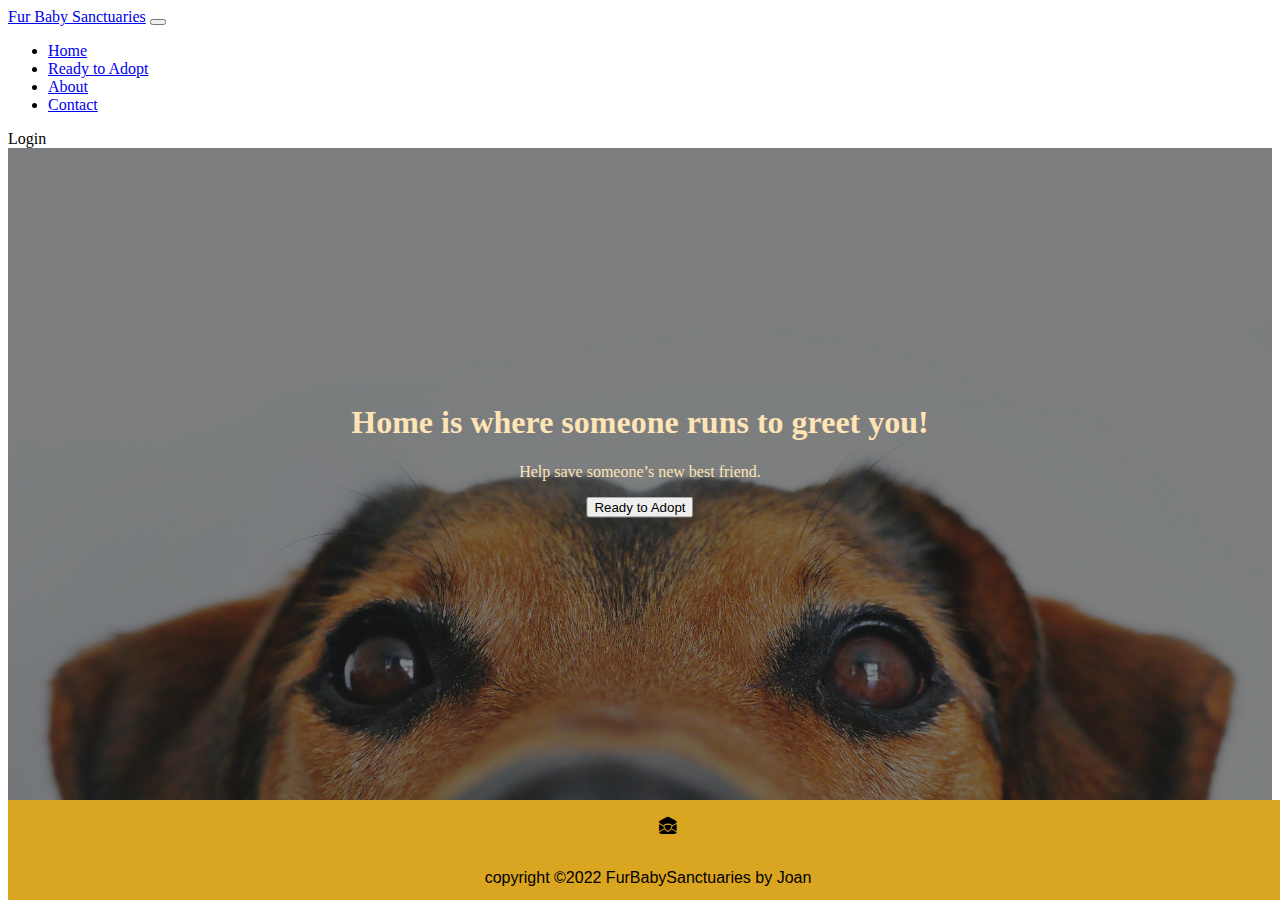
<file: index.html>
<!DOCTYPE html>
<html lang="en">
<head>
    <meta charset="UTF-8">
    <meta http-equiv="X-UA-Compatible" content="IE=edge">
    <meta name="viewport" content="width=device-width, initial-scale=1.0">
    <title>Home Page </title>

    <link rel="stylesheet" href="./homepage.css">

    <link rel="stylesheet" href="https://cdn.jsdelivr.net/npm/bootstrap-icons@1.9.0/font/bootstrap-icons.css">
   
    <!-- CSS only -->
    <link href="https://cdn.jsdelivr.net/npm/bootstrap@5.2.0-beta1/dist/css/bootstrap.min.css" rel="stylesheet"
        integrity="sha384-0evHe/X+R7YkIZDRvuzKMRqM+OrBnVFBL6DOitfPri4tjfHxaWutUpFmBp4vmVor" crossorigin="anonymous">
</head>
<body>
    <nav class="navbar navbar-expand-lg bg-warning">

        <div class="container-fluid">
          <a class="navbar-brand" href="#">Fur Baby Sanctuaries</a>

          <button class="navbar-toggler" type="button" data-bs-toggle="collapse" data-bs-target="#navbarTogglerDemo02" aria-controls="navbarTogglerDemo02" aria-expanded="false" aria-label="Toggle navigation">
            <span class="navbar-toggler-icon"></span>
          </button>

          <div class="collapse navbar-collapse" id="navbarTogglerDemo02">

            <ul class="navbar-nav me-auto mb-2 mb-lg-0">

              <li class="nav-item">
                <a class="nav-link active" aria-current="page" href="./homepage.html">Home</a>
              </li>

              <li class="nav-item">
                <a class="nav-link" href="./readytoadopt.html">Ready to Adopt</a>
              </li>

              <li class="nav-item">
                <a class="nav-link" href="./aboutUs.html">About</a>
              </li>

              <li class="nav-item">
                <a class="nav-link" href="./form.html">Contact</a>
              </li>

              
            </ul>

            <form class="d-flex">
              <a class="flex" href="./SignIn.html">Login</a>
              <!--  <button class="btn btn-warning" type="submit" href="./SignIn.html" >Sign In</button>  -->
              
            </form>
          </div>
        </div>

      </nav>


    <div class="banner-image">
        <div class="banner-text">
          <h1>Home is where someone runs to greet you!</h1>
          <p>Help save someone’s new best friend.</p>

          <div class="banner-btn">
            <button type="button" class="btn btn-warning"
            >Ready to Adopt</button>
          </div>

        </div>
      </div>
    
<footer class="footer">
    <div class="footer-content">
      

        <ul class="socials">
            <li><a href="#"><i class="bi bi-envelope-open-heart-fill"></i></a></li>
        </ul>
    </div>

    <div class="footer-bottom">
      <p> copyright &copy;2022 FurBabySanctuaries by <span>Joan</span></p>
  </div>

    <!-- <div class="footer-bottom">
        <p> copyright &copy;2022 FurBabySanctuaries by <span>Joan</span></p>
    </div> -->
    
</footer>


    <!-- JavaScript Bundle with Popper -->
    <script src="https://cdn.jsdelivr.net/npm/bootstrap@5.2.0-beta1/dist/js/bootstrap.bundle.min.js"
        integrity="sha384-pprn3073KE6tl6bjs2QrFaJGz5/SUsLqktiwsUTF55Jfv3qYSDhgCecCxMW52nD2"
        crossorigin="anonymous"></script>
</body>
</html>
</file>
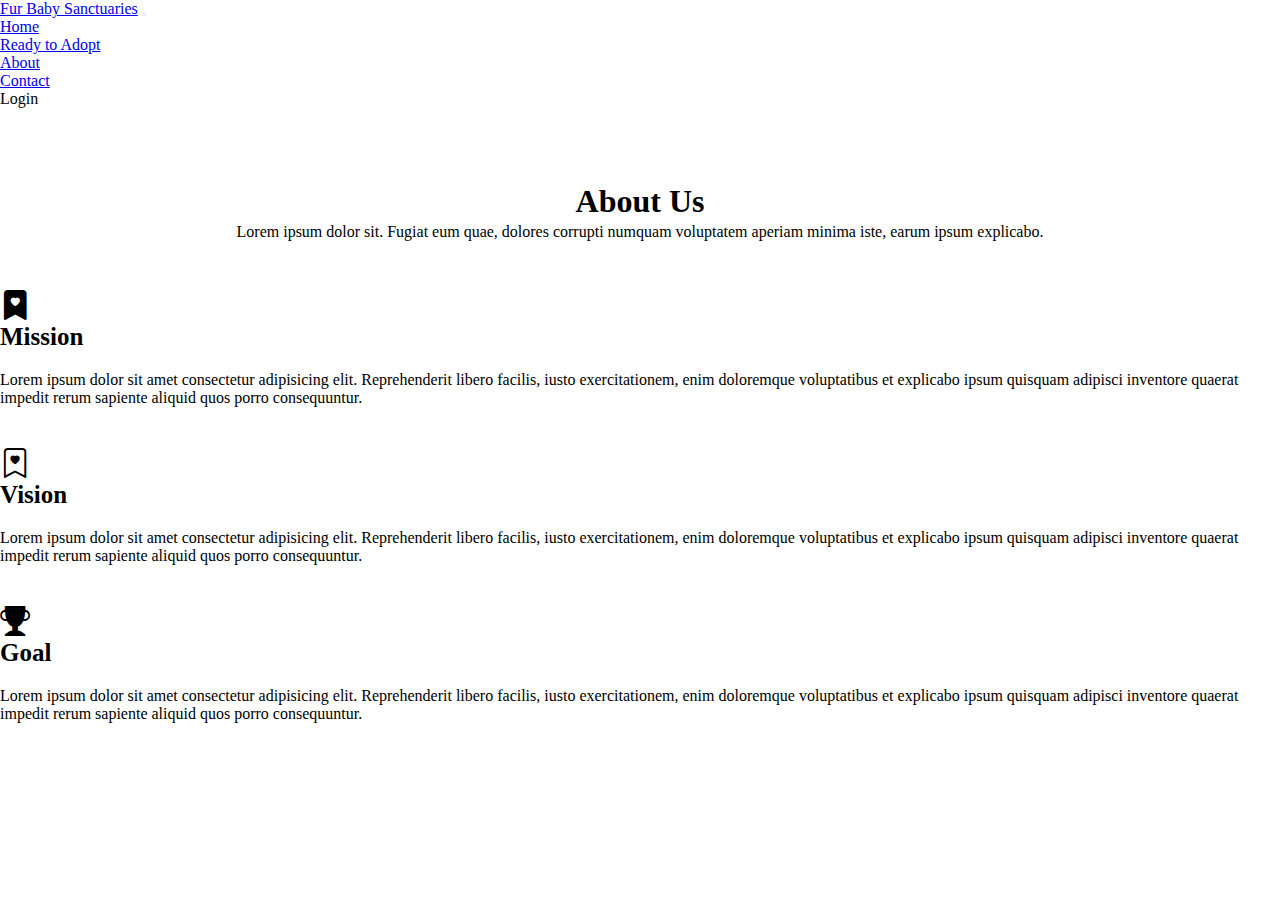
<file: aboutUs.html>
<!DOCTYPE html>
<html lang="en">
<head>
    <meta charset="UTF-8">
    <meta http-equiv="X-UA-Compatible" content="IE=edge">
    <meta name="viewport" content="width=device-width, initial-scale=1.0">
    <title>About Us Page</title>
    
    <link rel="stylesheet" href="./aboutUs.css">


    <link rel="stylesheet" href="https://cdn.jsdelivr.net/npm/bootstrap-icons@1.9.0/font/bootstrap-icons.css">
   
    <!-- CSS only -->
    <link href="https://cdn.jsdelivr.net/npm/bootstrap@5.2.0-beta1/dist/css/bootstrap.min.css" rel="stylesheet"
        integrity="sha384-0evHe/X+R7YkIZDRvuzKMRqM+OrBnVFBL6DOitfPri4tjfHxaWutUpFmBp4vmVor" crossorigin="anonymous">
</head>
<body>

  <nav class="navbar navbar-expand-lg bg-warning">

    <div class="container-fluid">
      <a class="navbar-brand" href="#">Fur Baby Sanctuaries</a>

      <button class="navbar-toggler" type="button" data-bs-toggle="collapse" data-bs-target="#navbarTogglerDemo02" aria-controls="navbarTogglerDemo02" aria-expanded="false" aria-label="Toggle navigation">
        <span class="navbar-toggler-icon"></span>
      </button>

      <div class="collapse navbar-collapse" id="navbarTogglerDemo02">

        <ul class="navbar-nav me-auto mb-2 mb-lg-0">

          <li class="nav-item">
            <a class="nav-link active" aria-current="page" href="./homepage.html">Home</a>
          </li>

          <li class="nav-item">
            <a class="nav-link" href="./readytoadopt.html">Ready to Adopt</a>
          </li>

          <li class="nav-item">
            <a class="nav-link" href="./aboutUs.html">About</a>
          </li>

          <li class="nav-item">
            <a class="nav-link" href="./form.html">Contact</a>
          </li>

          
        </ul>

        <form class="d-flex">
          <a class="flex" href="./SignIn.html">Login</a>
          <!--  <button class="btn btn-warning" type="submit" href="./SignIn.html" >Sign In</button>  -->
          
        </form>
      </div>
    </div>

  </nav>



    <section id="about">
        <div class="about-1">
            <h1>About Us</h1>
            <p>Lorem ipsum dolor sit. Fugiat eum quae, dolores corrupti numquam voluptatem aperiam minima iste, earum ipsum explicabo.</p>
        </div>

        <div id="about-2">
            <div class="content-box-lg">
                <div class="container">
                    <div class="row">
                        <div class="col-md-4">
                            <div class="about-item text-center">
                                <i class="bi bi-bookmark-heart-fill"></i>
                                <h3>Mission</h3>
                                <p>Lorem ipsum dolor sit amet consectetur adipisicing elit. Reprehenderit libero facilis, iusto exercitationem, enim doloremque voluptatibus et explicabo ipsum quisquam adipisci inventore quaerat impedit rerum sapiente aliquid quos porro consequuntur.</p>
                            </div>
                        </div>
                        <div class="col-md-4">
                            <div class="about-item text-center">
                                <i class="bi bi-bookmark-heart"></i>
                                <h3>Vision</h3>
                                <p>Lorem ipsum dolor sit amet consectetur adipisicing elit. Reprehenderit libero facilis, iusto exercitationem, enim doloremque voluptatibus et explicabo ipsum quisquam adipisci inventore quaerat impedit rerum sapiente aliquid quos porro consequuntur.</p>
                            </div>
                        </div>
                        <div class="col-md-4">
                            <div class="about-item text-center">
                                <i class="bi bi-trophy-fill"></i>
                                <h3>Goal</h3>
                                <p>Lorem ipsum dolor sit amet consectetur adipisicing elit. Reprehenderit libero facilis, iusto exercitationem, enim doloremque voluptatibus et explicabo ipsum quisquam adipisci inventore quaerat impedit rerum sapiente aliquid quos porro consequuntur.</p>
                            </div>
                        </div>

                    </div>
                </div>
            </div>
        </div>
    </section>

  



     <!-- JavaScript Bundle with Popper -->
     <script src="https://cdn.jsdelivr.net/npm/bootstrap@5.2.0-beta1/dist/js/bootstrap.bundle.min.js"
     integrity="sha384-pprn3073KE6tl6bjs2QrFaJGz5/SUsLqktiwsUTF55Jfv3qYSDhgCecCxMW52nD2"
     crossorigin="anonymous"></script>
</body>
</html>
</file>
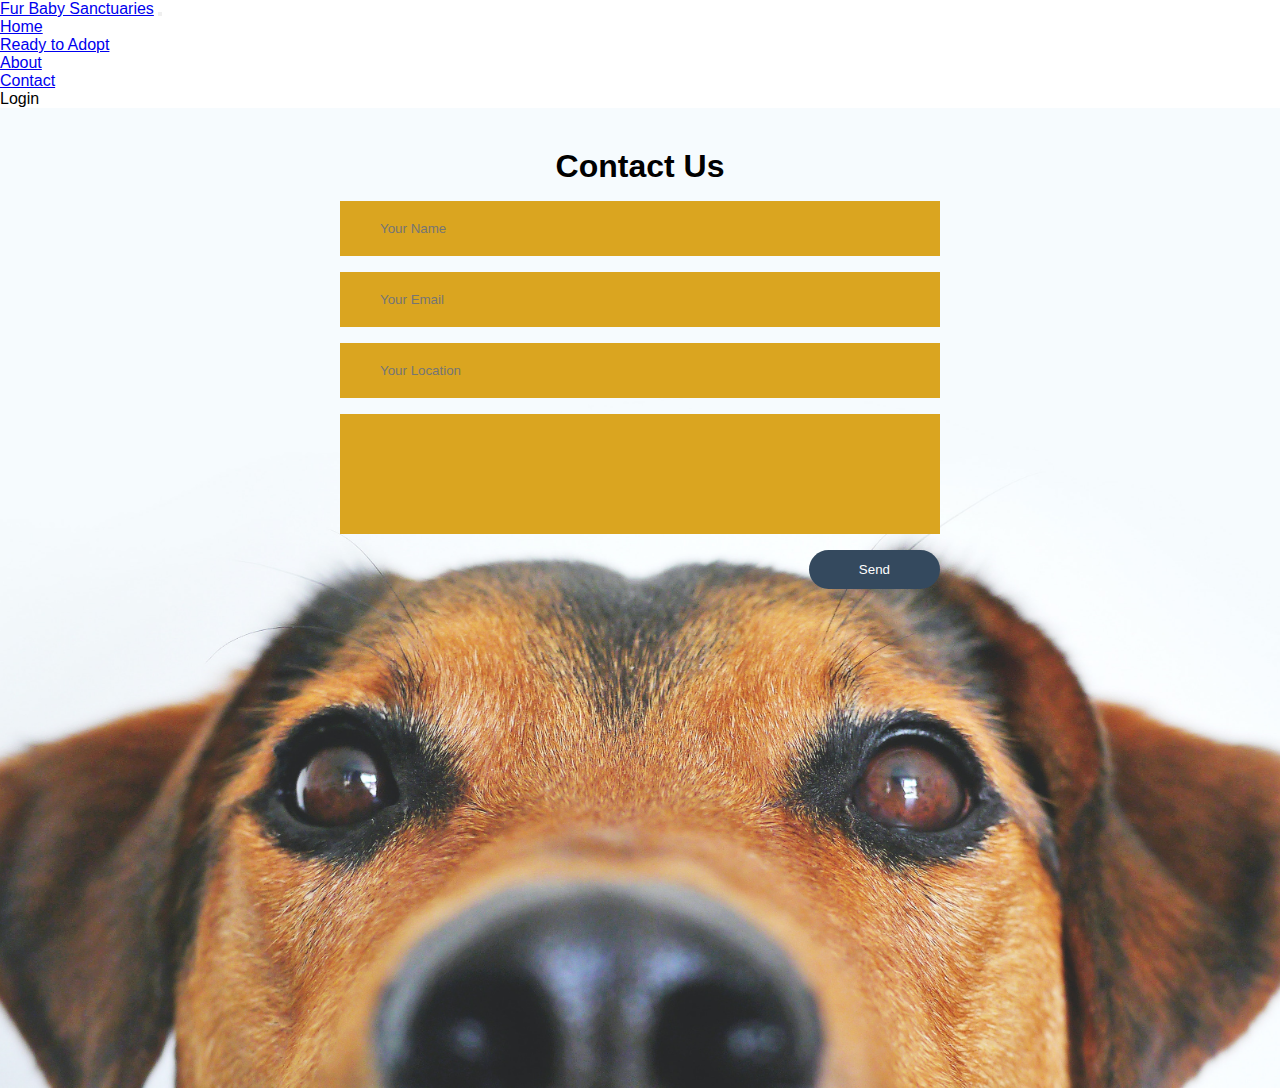
<file: form.html>
<!DOCTYPE html>
<html lang="en">
<head>
    <meta charset="UTF-8">
    <meta http-equiv="X-UA-Compatible" content="IE=edge">
    <meta name="viewport" content="width=device-width, initial-scale=1.0">
    <title>Contac Page</title>

    <link rel="stylesheet" href="./form.css">
   
    <!-- CSS only -->
    <link href="https://cdn.jsdelivr.net/npm/bootstrap@5.2.0-beta1/dist/css/bootstrap.min.css" rel="stylesheet"
        integrity="sha384-0evHe/X+R7YkIZDRvuzKMRqM+OrBnVFBL6DOitfPri4tjfHxaWutUpFmBp4vmVor" crossorigin="anonymous">
</head>
<body>

  <nav class="navbar navbar-expand-lg bg-warning">

    <div class="container-fluid">
      <a class="navbar-brand" href="#">Fur Baby Sanctuaries</a>

      <button class="navbar-toggler" type="button" data-bs-toggle="collapse" data-bs-target="#navbarTogglerDemo02" aria-controls="navbarTogglerDemo02" aria-expanded="false" aria-label="Toggle navigation">
        <span class="navbar-toggler-icon"></span>
      </button>

      <div class="collapse navbar-collapse" id="navbarTogglerDemo02">

        <ul class="navbar-nav me-auto mb-2 mb-lg-0">

          <li class="nav-item">
            <a class="nav-link active" aria-current="page" href="./homepage.html">Home</a>
          </li>

          <li class="nav-item">
            <a class="nav-link" href="./readytoadopt.html">Ready to Adopt</a>
          </li>

          <li class="nav-item">
            <a class="nav-link" href="./aboutUs.html">About</a>
          </li>

          <li class="nav-item">
            <a class="nav-link" href="./form.html">Contact</a>
          </li>

          
        </ul>

        <form class="d-flex">
          <a class="flex" href="./SignIn.html">Login</a>
          <!--  <button class="btn btn-warning" type="submit" href="./SignIn.html" >Sign In</button>  -->
          
        </form>
      </div>
    </div>

  </nav>


    <div class="contact-section">

        <h1>Contact Us</h1>

        <form class="contact-form" action="index.html" method="post">
            <input type="text" class="contact-form-text" placeholder="Your Name">

            <input type="email" class="contact-form-text" placeholder="Your Email">

            <input type="text" class="contact-form-text" placeholder="Your Location">

            <textarea class="contact-form-text" placeholder="Your Message">
            </textarea>

            <input type="Submit" class="contact-form-btn" value="Send">

        </form>



    </div>





            
          



    <script src="https://cdn.jsdelivr.net/npm/bootstrap@5.2.0-beta1/dist/js/bootstrap.bundle.min.js"
    integrity="sha384-pprn3073KE6tl6bjs2QrFaJGz5/SUsLqktiwsUTF55Jfv3qYSDhgCecCxMW52nD2"
    crossorigin="anonymous"></script>
</body>
</html>
</file>
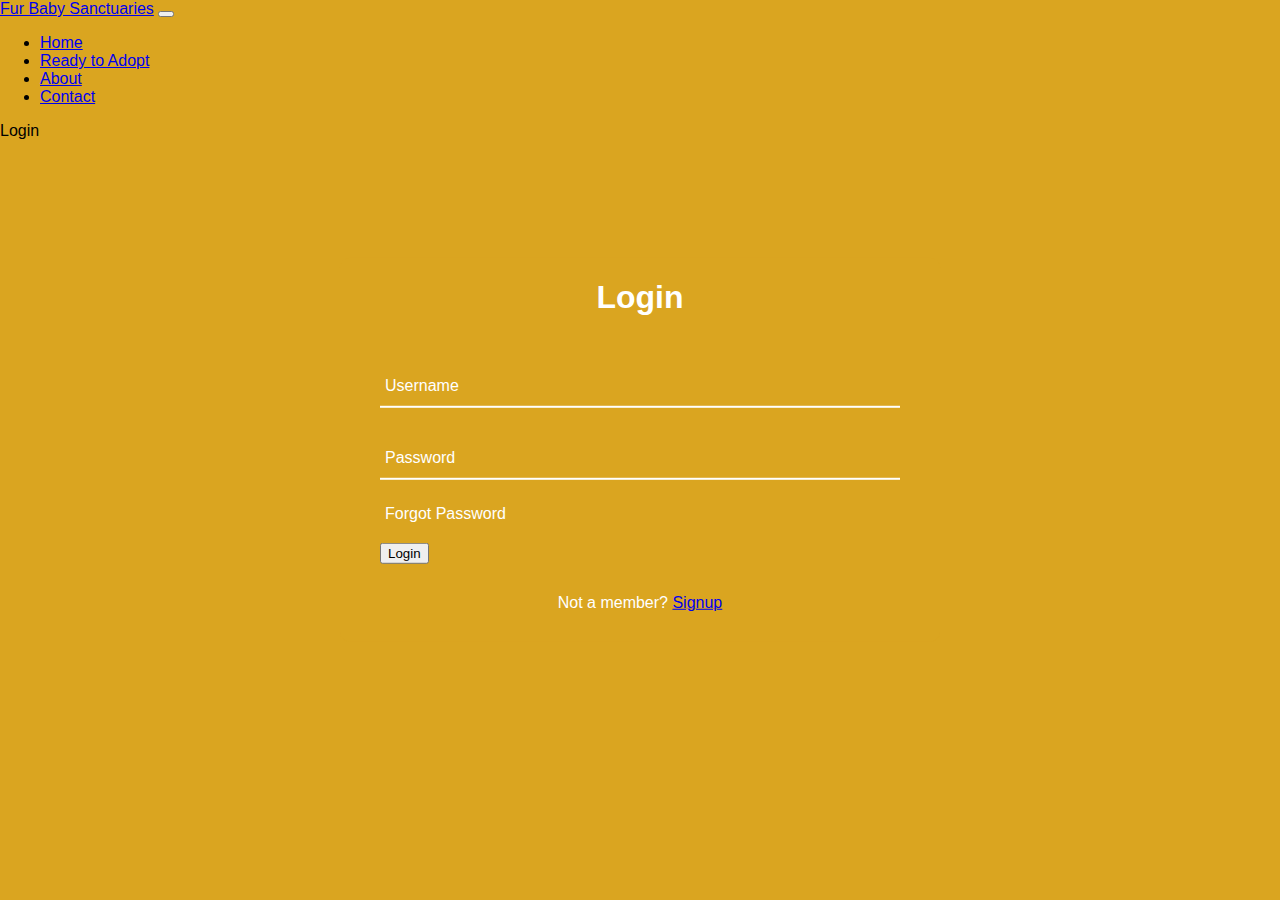
<file: SignIn.html>
<!DOCTYPE html>
<html lang="en">
<head>
    <meta charset="UTF-8">
    <meta http-equiv="X-UA-Compatible" content="IE=edge">
    <meta name="viewport" content="width=device-width, initial-scale=1.0">
    <title>Log-In Page </title>

    <link rel="stylesheet" href="./SignIn.css">

    <link rel="stylesheet" href="https://cdn.jsdelivr.net/npm/bootstrap-icons@1.9.0/font/bootstrap-icons.css">
   
    <!-- CSS only -->
    <link href="https://cdn.jsdelivr.net/npm/bootstrap@5.2.0-beta1/dist/css/bootstrap.min.css" rel="stylesheet"
        integrity="sha384-0evHe/X+R7YkIZDRvuzKMRqM+OrBnVFBL6DOitfPri4tjfHxaWutUpFmBp4vmVor" crossorigin="anonymous">
</head>
<body>

  <nav class="navbar navbar-expand-lg bg-warning">

    <div class="container-fluid">
      <a class="navbar-brand" href="#">Fur Baby Sanctuaries</a>

      <button class="navbar-toggler" type="button" data-bs-toggle="collapse" data-bs-target="#navbarTogglerDemo02" aria-controls="navbarTogglerDemo02" aria-expanded="false" aria-label="Toggle navigation">
        <span class="navbar-toggler-icon"></span>
      </button>

      <div class="collapse navbar-collapse" id="navbarTogglerDemo02">

        <ul class="navbar-nav me-auto mb-2 mb-lg-0">

          <li class="nav-item">
            <a class="nav-link active" aria-current="page" href="./homepage.html">Home</a>
          </li>

          <li class="nav-item">
            <a class="nav-link" href="./readytoadopt.html">Ready to Adopt</a>
          </li>

          <li class="nav-item">
            <a class="nav-link" href="./aboutUs.html">About</a>
          </li>

          <li class="nav-item">
            <a class="nav-link" href="./form.html">Contact</a>
          </li>

          
        </ul>

        <form class="d-flex">
          <a class="flex" href="./SignIn.html">Login</a>
          <!--  <button class="btn btn-warning" type="submit" href="./SignIn.html" >Sign In</button>  -->
          
        </form>
      </div>
    </div>

  </nav>

    
    <div class="center">
        <h1>Login</h1>
        <form method="post">
            <div class="txt_field">
                <input type="text" required>
                <span></span>
                <label>Username</label>
            </div>
            <div class="txt_field">
                <input type="password" required>
                <span></span>
                <label>Password</label>
            </div>
            <div class="pass">Forgot Password</div>
            <input type="submit" value="Login">
            <div class="signup_link">
                Not a member? <a href="#">Signup</a>
            </div>
        </form>
    </div>

    


    <!-- JavaScript Bundle with Popper -->
    <script src="https://cdn.jsdelivr.net/npm/bootstrap@5.2.0-beta1/dist/js/bootstrap.bundle.min.js"
        integrity="sha384-pprn3073KE6tl6bjs2QrFaJGz5/SUsLqktiwsUTF55Jfv3qYSDhgCecCxMW52nD2"
        crossorigin="anonymous"></script>
</body>
</html>
</file>
<file: homepage.css>
*{
    border: box-sizing;
}

body, html {
    height: 100%;
}

.navbar{
  font-style: arial;
}

.flex{
  color:black;
  text-decoration: none;
}

.d-flex{
  font-style: arial;
}

/* banner image */
.banner-image {
  /* linear-gradient to add a darken background effect to the image*/
  background-image: linear-gradient(rgba(0, 0, 0, 0.5), rgba(0, 0, 0, 0.5)), url("dog.jpg");

  /* banner-image height */
  height: 80%;

  /* Position the image */
  background-position: center;
  background-repeat: no-repeat;
  background-size: cover;
}

/* text of the image */
.banner-text {
  text-align: center;
  position: absolute;
  top: 50%;
  left: 50%;
  transform: translate(-50%, -50%);
  color: moccasin;
}


/* footer */
.footer{
  position: absolute;
  bottom: 0;
  width: 100%;
  height: 100px;
  background-color: goldenrod;
  font-family: Arial;
}


.footer-content {
  display: flex;
  align-items: center;
  justify-content: center;
  flex-direction: column;
  text-align: center;
  font-size: 12px;
}

/* .footer-content h3 {
  font-size: 1. 8rem;
  font-weight: 400;
  text-transform: capitalize;
  line-height: 3rem;
} */

.footer-content p{
  max-width: 500px;
  margin: 10px auto;
  line-height: 28px;

}

.socials {
  list-style: none;
  display: flex;
  align-items: center;
  justify-content: center;
  margin: 1rem 0;
}

.socials li{
  margin: 0 10px;
}

.socials a{
  text-decoration: none;
  color: black;
}

.socials a i {
  font-size: 1.1rem;
}

.social a:hover i{
  color: white;
}

.footer-bottom{
  text-align: center;
}

@media screen and (max-width:768px){
  [class*="col-"]{
    width: 100%;
  }
}

/* .bi {
  padding: 20px;
  font-size: 30px;
  width: 30px;
  text-align: center;
  text-decoration: none;
  margin: 5px 2px;
  border-radius: 50%;
}

.bi:hover {
  opacity: 0.7;
}
    

Facebook
.bi-facebook {
  background: #3B5998;
  color: white;
}
</file>
<file: aboutUs.css>
*{
    padding: 0;
    margin: 0;
}

html, 
body {
    height: 100%;
}


.about-1{
    margin: 30px;
    padding: 5px;
}
.about-1 h1 {
    text-align: center;
    color: black;
    font-weight: bold;
    margin-top: 40px;
}

.about-1 p {
    text-align: center;
    padding: 3px;
    color: black;

}
.about-item{
    margin-bottom: 20px;
    margin-top: 40px;
    background-color: white;
    padding: 80px,30px;
    box-shadow: 0 0 9px rgba(0,0,0 .6);
}

.about-item i{
  font-size: 30px;
  margin: 0;
}

.about-item h3{
  font-size: 25px;
  margin-bottom: 10px;
}

.about-item hr{
  width: 46px;
  height: 3px;
  background-color: #5fbff9;
  margin: 0 auto;
  border: none;
}

.about-item p{
  margin-top: 20px;
}

.about-item:hover{
  background-color: goldenrod;
}

.about-item:hover i,
.about-item:hover h3,
.about-item:hover p{
  color: #fff;
}

.about-item:hover hr{
  background-color: #fff;
}

.about-item:hover i{
  transform: translateY(-20px);
}

.about-item:hover i,
.about-item:hover h3,
.about-item:hover hr{
  transition: all 400 ms ease-in-out;
}

footer{
  background-color: goldenrod;
  padding: 20px;
  color: #fff;
  height: 100%;

}

.flex{
  color:black;
  text-decoration: none;
}


@media screen and (max-width:768px){
  [class*="col-"]{
    width: 100%;
  }
}
</file>
<file: form.css>
*{
    margin: 0;
    padding: 0;
    font-family: Arial, Helvetica, sans-serif;
  }
  
  html, 
  body {
    height: 100%;
  }


  .contact-section{
    background: url(dog.jpg) no-repeat center;
    background-size: cover;
    padding: 40px 0;
    height: 100%;
  }
  
  .contact-section h1{
    text-align: center;
    color: black;
  }
  
  .border{
    width: 100px;
    height: 10px;
    background: #34495e;
    margin: 40px auto;
  }
  
  .contact-form{
    max-width: 600px;
    margin: auto;
    padding: 0 10px;
    overflow: hidden;
  }
  
  .contact-form-text{
    display: block;
    width: 100%;
    box-sizing: border-box;
    margin: 16px 0;
    border: 0;
    background: goldenrod;
    padding: 20px 40px;
    outline: none;
    color: #ddd;
    transition: 0.5s;
  }

.contact-form-text:focus{
    box-shadow: 0 0 10px 4px black;
}

textarea.contact-form-text{
    resize: none;
    height: 120px;
}

.contact-form-btn{
    float: right;
    border: 0;
    background: #34495e;
    color: #fff;
    padding: 12px 50px;
    border-radius: 20px;
    cursor: pointer;
    transition: 0.5s;
}
.contact-form-btn:hover{
    background: goldenrod;
}

.flex{
  color:black;
  text-decoration: none;
}

@media screen and (max-width:768px){
  [class*="col-"]{
    width: 100%;
  }
}
</file>
<file: SignIn.css>
body{
    margin: 0;
    padding: 0;
    font-family: Arial, Helvetica, sans-serif;
    background: goldenrod;
    height: 100vh;
    overflow: hidden;

}

html, 
body {
    height: 100%;
}


.center{
    position: absolute;
    top: 50%;
    left: 50%;
    transform: translate(-50%, -50%);
    width: 600px;
    background: goldenrod;
    border-radius: 10px;
    
    
}

.center h1{
    text-align: center;
    padding: 0 0 20px 0;
    border-bottom: 1px  goldenrod;
    color: white;
}

.center form{
    padding: 0 40px;
    box-sizing: border-box;

}

form .txt_field{
    position: relative;
    border-bottom: 2px solid white;
    margin: 30px 0;

}

.txt_field input{
    width: 100%;
    padding: 0 5px;
    height: 40px;
    font-size: 16px;
    border: none;
    background: none;
    outline: none;
}
.txt_field label{
    position: absolute;
    top: 50%;
    left: 5px;
    color: white;
    transform: translateY(-50%);
    font-size: 16px;
    pointer-events: none;
    transition: .5s;
}

.txt_field span::before{
    content: '';
    position: absolute;
    top: 40px;
    left: 0;
    width: 0%;
    height: 2px;
    background: #2691d9;
    transition: .5s;

}

.txt_field input:focus ~ label,
.txt_field input:valid ~ label{
    top: -5px;
    color: #2691d9;
}
.txt_field input:focus ~ span::before,
.txt_field input:valid ~ span::before{
    width: 100%;
}

.pass{
    margin:  -5px 0 20px 5px;
    color: white;
    cursor: pointer;
}
.pass:hover{
    text-decoration: underline;
}


input [type="submit"] {
    width: 100%;
    height: 50px;
    border: 1px solid;
    background: #2691d9;
    border-radius: 25px;
    font-size: 18px;
    color: #e9f4fb;
    font-weight: 700;
    outline: none;
}

input [type="submit"]:hover{
    border-color: #2691d9;
    transition: .5s;
}

.signup_link{
    margin: 30px 0;
    text-align: center;
    font-size: 16px;
    color: white;
}

.signup_link a:hover{
    text-decoration: underline;
}

.flex{
    color:black;
    text-decoration: none;
  }

  @media screen and (max-width:768px){
    [class*="col-"]{
      width: 100%;
    }
  }
</file>
